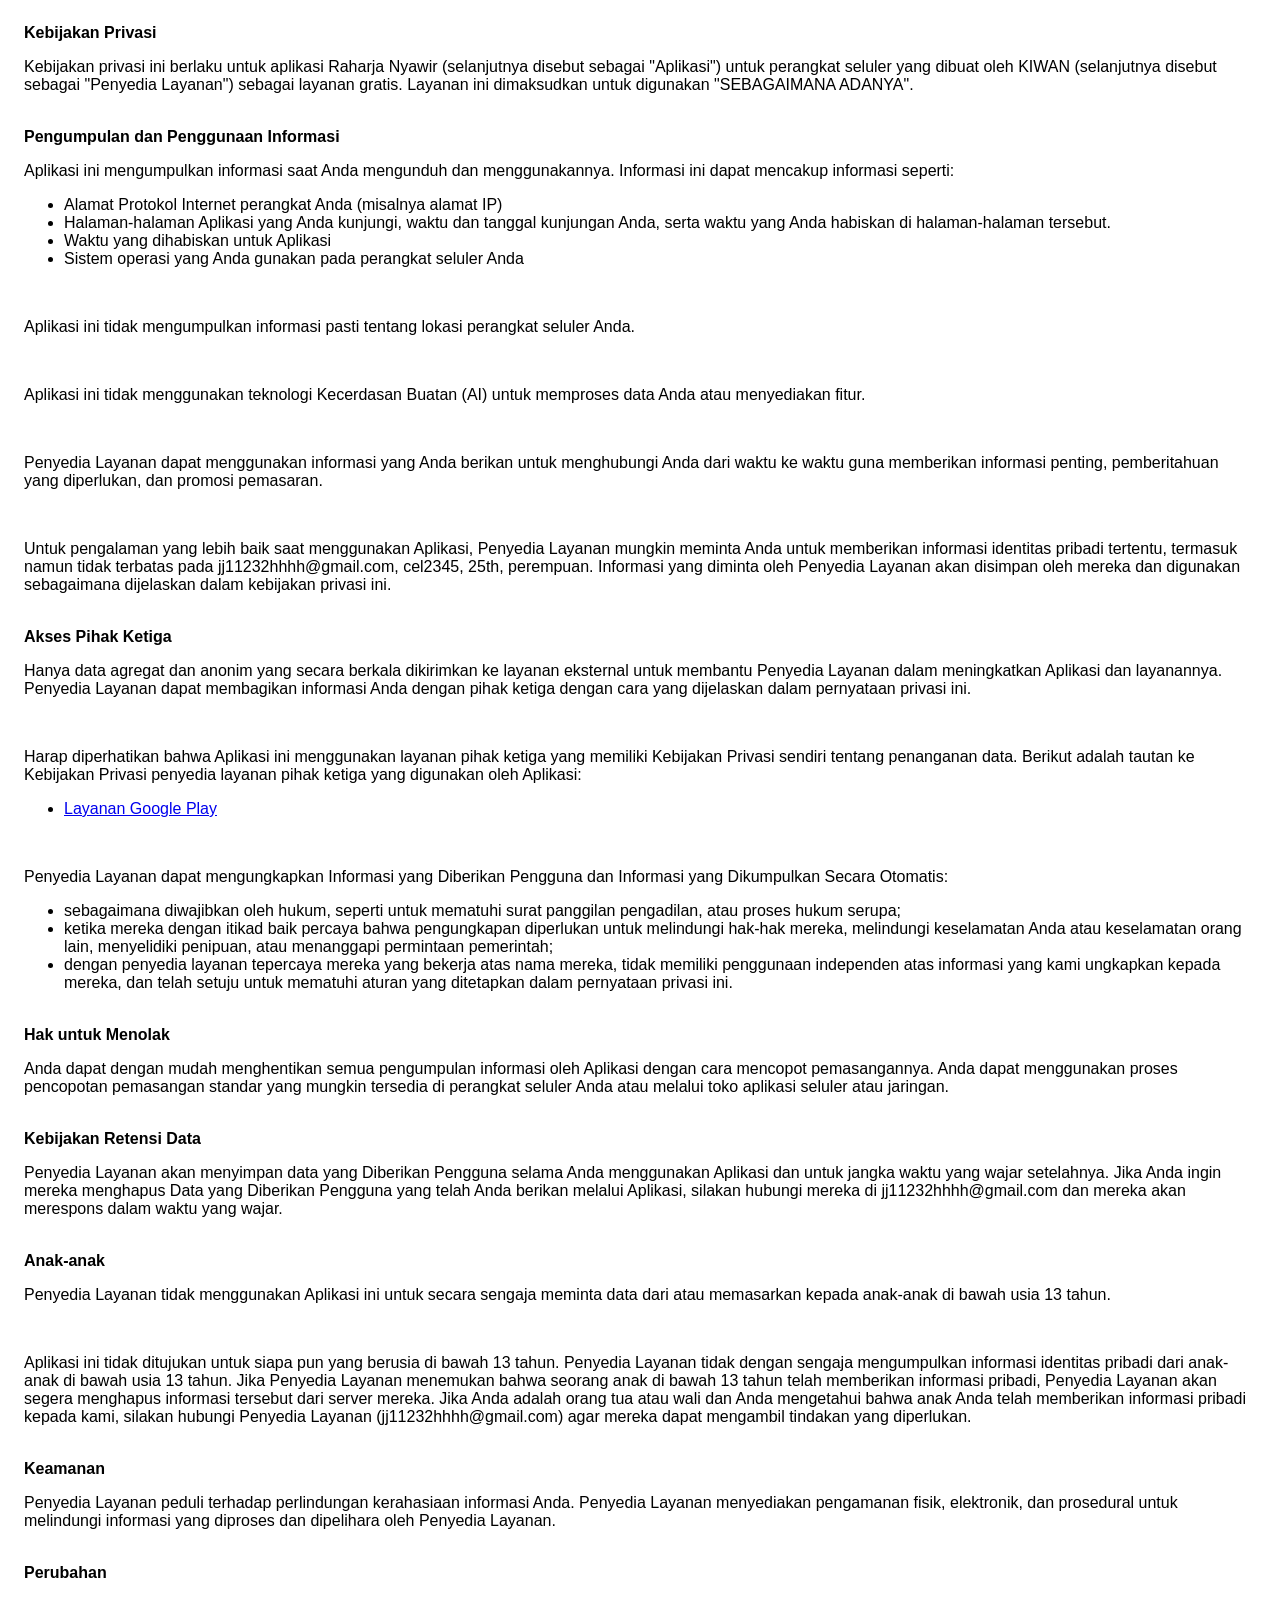
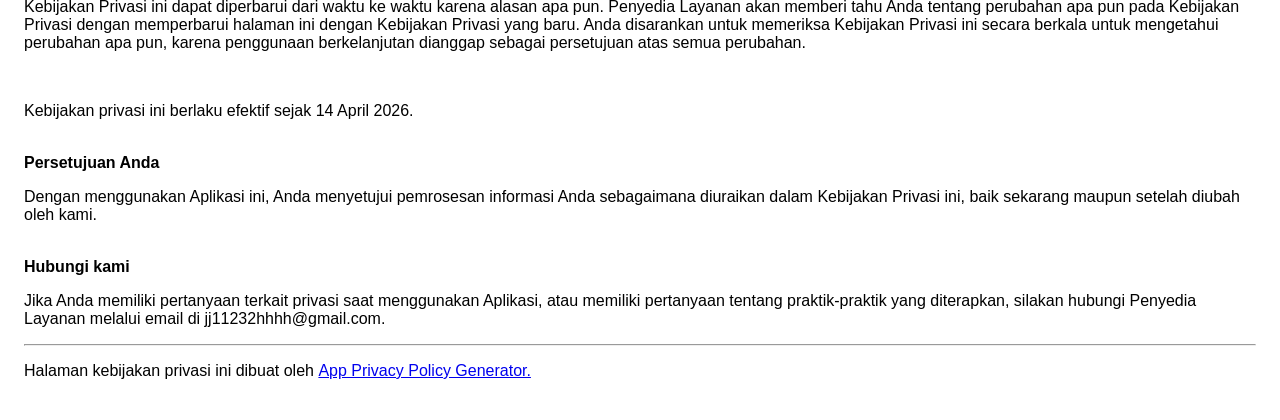
<file: uts/privacy.html>
<!DOCTYPE html>
    <html>
    <head>
      <meta charset='utf-8'>
      <meta name='viewport' content='width=device-width'>
      <title><font dir="auto" style="vertical-align: inherit;"><font dir="auto" style="vertical-align: inherit;">Kebijakan Privasi</font></font></title>
      <style> body { font-family: 'Helvetica Neue', Helvetica, Arial, sans-serif; padding:1em; } </style>
    </head>
    <body>
    <strong><font dir="auto" style="vertical-align: inherit;"><font dir="auto" style="vertical-align: inherit;">Kebijakan Privasi</font></font></strong><p><font dir="auto" style="vertical-align: inherit;"><font dir="auto" style="vertical-align: inherit;">Kebijakan privasi ini berlaku untuk aplikasi Raharja Nyawir (selanjutnya disebut sebagai "Aplikasi") untuk perangkat seluler yang dibuat oleh KIWAN (selanjutnya disebut sebagai "Penyedia Layanan") sebagai layanan gratis. Layanan ini dimaksudkan untuk digunakan "SEBAGAIMANA ADANYA".</font></font></p><br><strong><font dir="auto" style="vertical-align: inherit;"><font dir="auto" style="vertical-align: inherit;">Pengumpulan dan Penggunaan Informasi</font></font></strong><p><font dir="auto" style="vertical-align: inherit;"><font dir="auto" style="vertical-align: inherit;">Aplikasi ini mengumpulkan informasi saat Anda mengunduh dan menggunakannya. Informasi ini dapat mencakup informasi seperti:</font></font></p><ul><li><font dir="auto" style="vertical-align: inherit;"><font dir="auto" style="vertical-align: inherit;">Alamat Protokol Internet perangkat Anda (misalnya alamat IP)</font></font></li><li><font dir="auto" style="vertical-align: inherit;"><font dir="auto" style="vertical-align: inherit;">Halaman-halaman Aplikasi yang Anda kunjungi, waktu dan tanggal kunjungan Anda, serta waktu yang Anda habiskan di halaman-halaman tersebut.</font></font></li><li><font dir="auto" style="vertical-align: inherit;"><font dir="auto" style="vertical-align: inherit;">Waktu yang dihabiskan untuk Aplikasi</font></font></li><li><font dir="auto" style="vertical-align: inherit;"><font dir="auto" style="vertical-align: inherit;">Sistem operasi yang Anda gunakan pada perangkat seluler Anda</font></font></li></ul><p></p><br><p><font dir="auto" style="vertical-align: inherit;"><font dir="auto" style="vertical-align: inherit;">Aplikasi ini tidak mengumpulkan informasi pasti tentang lokasi perangkat seluler Anda.</font></font></p><!----><br><p><font dir="auto" style="vertical-align: inherit;"><font dir="auto" style="vertical-align: inherit;">Aplikasi ini tidak menggunakan teknologi Kecerdasan Buatan (AI) untuk memproses data Anda atau menyediakan fitur.</font></font></p><br><p><font dir="auto" style="vertical-align: inherit;"><font dir="auto" style="vertical-align: inherit;">Penyedia Layanan dapat menggunakan informasi yang Anda berikan untuk menghubungi Anda dari waktu ke waktu guna memberikan informasi penting, pemberitahuan yang diperlukan, dan promosi pemasaran.</font></font></p><br><p><font dir="auto" style="vertical-align: inherit;"><font dir="auto" style="vertical-align: inherit;">Untuk pengalaman yang lebih baik saat menggunakan Aplikasi, Penyedia Layanan mungkin meminta Anda untuk memberikan informasi identitas pribadi tertentu, termasuk namun tidak terbatas pada jj11232hhhh@gmail.com, cel2345, 25th, perempuan. Informasi yang diminta oleh Penyedia Layanan akan disimpan oleh mereka dan digunakan sebagaimana dijelaskan dalam kebijakan privasi ini.</font></font></p><br><strong><font dir="auto" style="vertical-align: inherit;"><font dir="auto" style="vertical-align: inherit;">Akses Pihak Ketiga</font></font></strong><p><font dir="auto" style="vertical-align: inherit;"><font dir="auto" style="vertical-align: inherit;">Hanya data agregat dan anonim yang secara berkala dikirimkan ke layanan eksternal untuk membantu Penyedia Layanan dalam meningkatkan Aplikasi dan layanannya. Penyedia Layanan dapat membagikan informasi Anda dengan pihak ketiga dengan cara yang dijelaskan dalam pernyataan privasi ini.</font></font></p><div><br><p><font dir="auto" style="vertical-align: inherit;"><font dir="auto" style="vertical-align: inherit;">Harap diperhatikan bahwa Aplikasi ini menggunakan layanan pihak ketiga yang memiliki Kebijakan Privasi sendiri tentang penanganan data. Berikut adalah tautan ke Kebijakan Privasi penyedia layanan pihak ketiga yang digunakan oleh Aplikasi:</font></font></p><ul><li><a href="https://www.google.com/policies/privacy/" target="_blank" rel="noopener noreferrer"><font dir="auto" style="vertical-align: inherit;"><font dir="auto" style="vertical-align: inherit;">Layanan Google Play</font></font></a></li></ul></div><br><p><font dir="auto" style="vertical-align: inherit;"><font dir="auto" style="vertical-align: inherit;">Penyedia Layanan dapat mengungkapkan Informasi yang Diberikan Pengguna dan Informasi yang Dikumpulkan Secara Otomatis:</font></font></p><ul><li><font dir="auto" style="vertical-align: inherit;"><font dir="auto" style="vertical-align: inherit;">sebagaimana diwajibkan oleh hukum, seperti untuk mematuhi surat panggilan pengadilan, atau proses hukum serupa;</font></font></li><li><font dir="auto" style="vertical-align: inherit;"><font dir="auto" style="vertical-align: inherit;">ketika mereka dengan itikad baik percaya bahwa pengungkapan diperlukan untuk melindungi hak-hak mereka, melindungi keselamatan Anda atau keselamatan orang lain, menyelidiki penipuan, atau menanggapi permintaan pemerintah;</font></font></li><li><font dir="auto" style="vertical-align: inherit;"><font dir="auto" style="vertical-align: inherit;">dengan penyedia layanan tepercaya mereka yang bekerja atas nama mereka, tidak memiliki penggunaan independen atas informasi yang kami ungkapkan kepada mereka, dan telah setuju untuk mematuhi aturan yang ditetapkan dalam pernyataan privasi ini.</font></font></li></ul><p></p><br><strong><font dir="auto" style="vertical-align: inherit;"><font dir="auto" style="vertical-align: inherit;">Hak untuk Menolak</font></font></strong><p><font dir="auto" style="vertical-align: inherit;"><font dir="auto" style="vertical-align: inherit;">Anda dapat dengan mudah menghentikan semua pengumpulan informasi oleh Aplikasi dengan cara mencopot pemasangannya. Anda dapat menggunakan proses pencopotan pemasangan standar yang mungkin tersedia di perangkat seluler Anda atau melalui toko aplikasi seluler atau jaringan.</font></font></p><br><strong><font dir="auto" style="vertical-align: inherit;"><font dir="auto" style="vertical-align: inherit;">Kebijakan Retensi Data</font></font></strong><p><font dir="auto" style="vertical-align: inherit;"><font dir="auto" style="vertical-align: inherit;">Penyedia Layanan akan menyimpan data yang Diberikan Pengguna selama Anda menggunakan Aplikasi dan untuk jangka waktu yang wajar setelahnya. Jika Anda ingin mereka menghapus Data yang Diberikan Pengguna yang telah Anda berikan melalui Aplikasi, silakan hubungi mereka di jj11232hhhh@gmail.com dan mereka akan merespons dalam waktu yang wajar.</font></font></p><br><strong><font dir="auto" style="vertical-align: inherit;"><font dir="auto" style="vertical-align: inherit;">Anak-anak</font></font></strong><p><font dir="auto" style="vertical-align: inherit;"><font dir="auto" style="vertical-align: inherit;">Penyedia Layanan tidak menggunakan Aplikasi ini untuk secara sengaja meminta data dari atau memasarkan kepada anak-anak di bawah usia 13 tahun.</font></font></p><div><br><p><font dir="auto" style="vertical-align: inherit;"><font dir="auto" style="vertical-align: inherit;">Aplikasi ini tidak ditujukan untuk siapa pun yang berusia di bawah 13 tahun. Penyedia Layanan tidak dengan sengaja mengumpulkan informasi identitas pribadi dari anak-anak di bawah usia 13 tahun. Jika Penyedia Layanan menemukan bahwa seorang anak di bawah 13 tahun telah memberikan informasi pribadi, Penyedia Layanan akan segera menghapus informasi tersebut dari server mereka. Jika Anda adalah orang tua atau wali dan Anda mengetahui bahwa anak Anda telah memberikan informasi pribadi kepada kami, silakan hubungi Penyedia Layanan (jj11232hhhh@gmail.com) agar mereka dapat mengambil tindakan yang diperlukan.</font></font></p></div><br><strong><font dir="auto" style="vertical-align: inherit;"><font dir="auto" style="vertical-align: inherit;">Keamanan</font></font></strong><p><font dir="auto" style="vertical-align: inherit;"><font dir="auto" style="vertical-align: inherit;">Penyedia Layanan peduli terhadap perlindungan kerahasiaan informasi Anda. Penyedia Layanan menyediakan pengamanan fisik, elektronik, dan prosedural untuk melindungi informasi yang diproses dan dipelihara oleh Penyedia Layanan.</font></font></p><br><strong><font dir="auto" style="vertical-align: inherit;"><font dir="auto" style="vertical-align: inherit;">Perubahan</font></font></strong><p><font dir="auto" style="vertical-align: inherit;"><font dir="auto" style="vertical-align: inherit;">Kebijakan Privasi ini dapat diperbarui dari waktu ke waktu karena alasan apa pun. Penyedia Layanan akan memberi tahu Anda tentang perubahan apa pun pada Kebijakan Privasi dengan memperbarui halaman ini dengan Kebijakan Privasi yang baru. Anda disarankan untuk memeriksa Kebijakan Privasi ini secara berkala untuk mengetahui perubahan apa pun, karena penggunaan berkelanjutan dianggap sebagai persetujuan atas semua perubahan.</font></font></p><br><p><font dir="auto" style="vertical-align: inherit;"><font dir="auto" style="vertical-align: inherit;">Kebijakan privasi ini berlaku efektif sejak 14 April 2026.</font></font></p><br><strong><font dir="auto" style="vertical-align: inherit;"><font dir="auto" style="vertical-align: inherit;">Persetujuan Anda</font></font></strong><p><font dir="auto" style="vertical-align: inherit;"><font dir="auto" style="vertical-align: inherit;">Dengan menggunakan Aplikasi ini, Anda menyetujui pemrosesan informasi Anda sebagaimana diuraikan dalam Kebijakan Privasi ini, baik sekarang maupun setelah diubah oleh kami.</font></font></p><br><strong><font dir="auto" style="vertical-align: inherit;"><font dir="auto" style="vertical-align: inherit;">Hubungi kami</font></font></strong><p><font dir="auto" style="vertical-align: inherit;"><font dir="auto" style="vertical-align: inherit;">Jika Anda memiliki pertanyaan terkait privasi saat menggunakan Aplikasi, atau memiliki pertanyaan tentang praktik-praktik yang diterapkan, silakan hubungi Penyedia Layanan melalui email di jj11232hhhh@gmail.com.</font></font></p><hr><p><font dir="auto" style="vertical-align: inherit;"><font dir="auto" style="vertical-align: inherit;">Halaman kebijakan privasi ini dibuat oleh </font></font><a href="https://app-privacy-policy-generator.nisrulz.com/" target="_blank" rel="noopener noreferrer"><font dir="auto" style="vertical-align: inherit;"><font dir="auto" style="vertical-align: inherit;">App Privacy Policy Generator.</font></font></a></p>
    </body>
    </html>
</file>
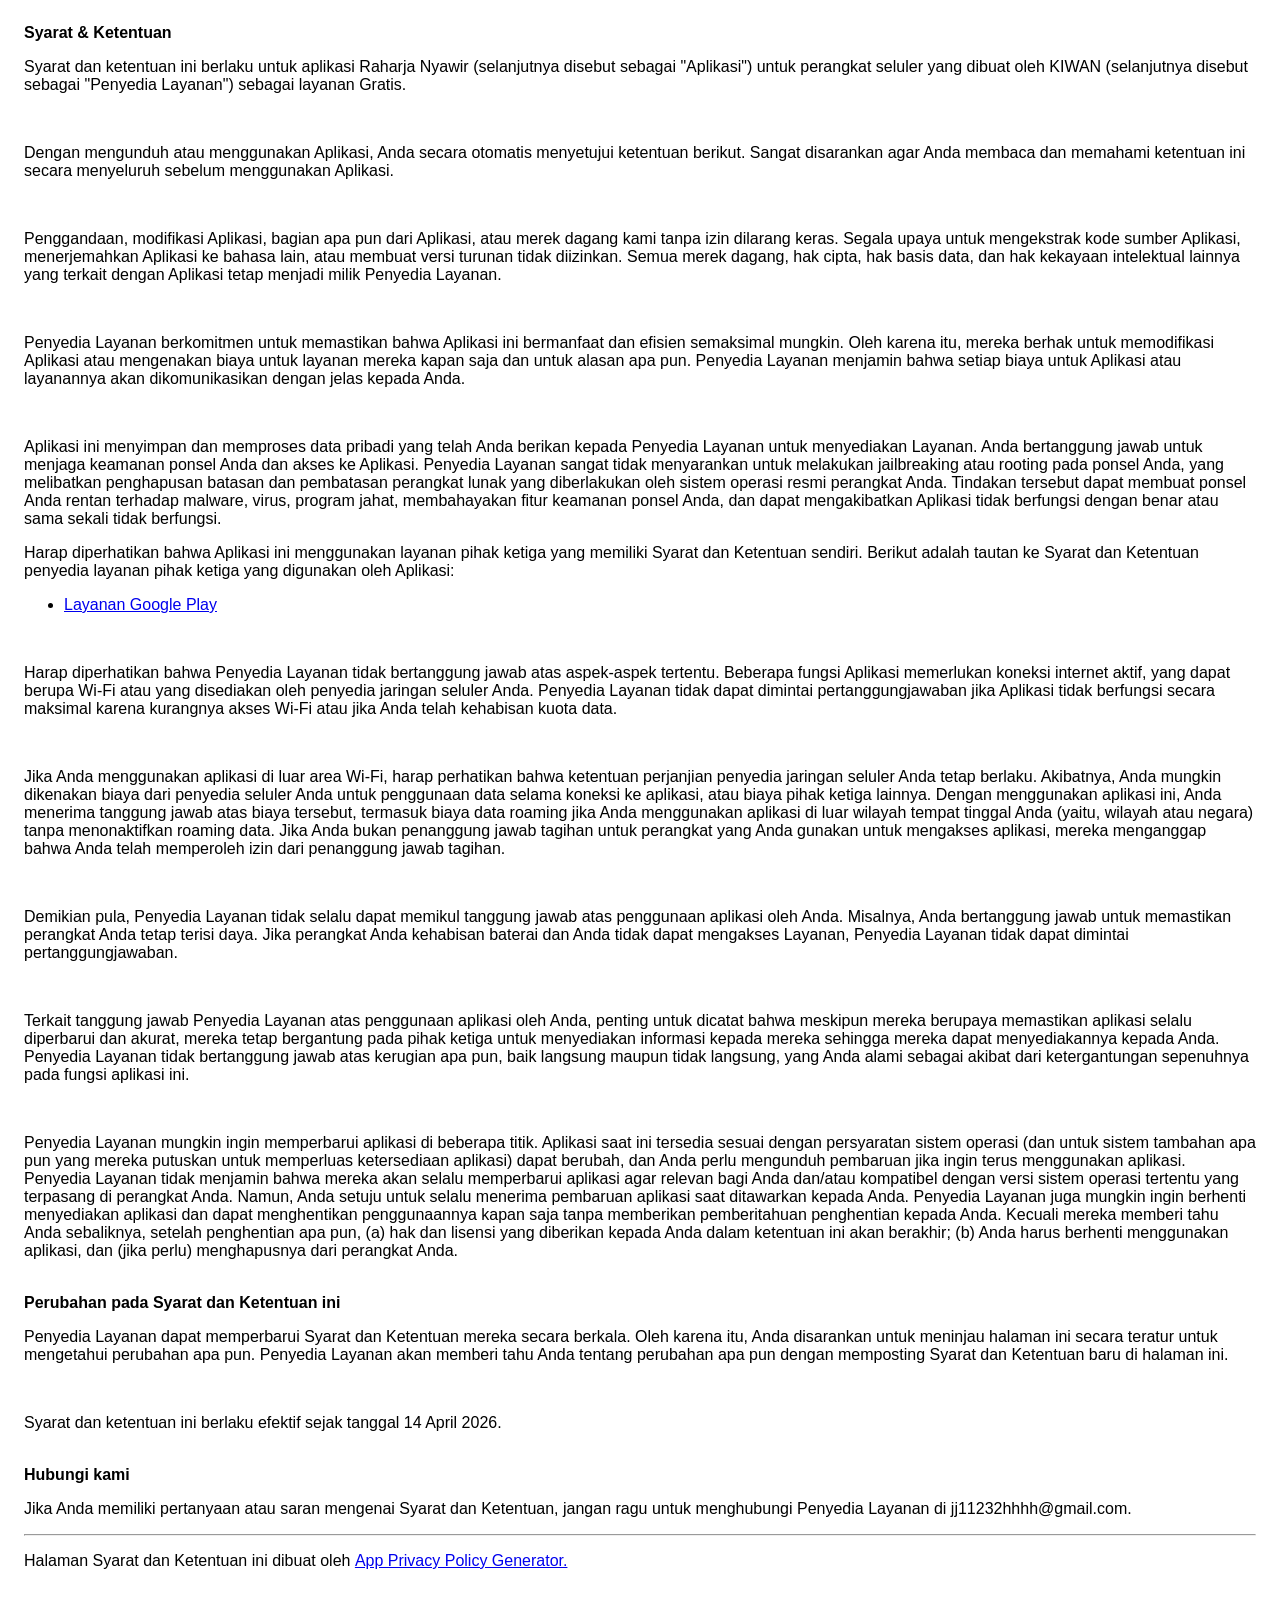
<file: uts/terms.html>
<!DOCTYPE html>
<html>

<head>
  <meta charset='utf-8'>
  <meta name='viewport' content='width=device-width'>
  <title>
    <font dir="auto" style="vertical-align: inherit;">
      <font dir="auto" style="vertical-align: inherit;">Syarat &amp; Ketentuan</font>
    </font>
  </title>
  <style>
    body {
      font-family: 'Helvetica Neue', Helvetica, Arial, sans-serif;
      padding: 1em;
    }
  </style>
</head>

<body>
  <strong>
    <font dir="auto" style="vertical-align: inherit;">
      <font dir="auto" style="vertical-align: inherit;">Syarat &amp; Ketentuan</font>
    </font>
  </strong><br>
  <p>
    <font dir="auto" style="vertical-align: inherit;">
      <font dir="auto" style="vertical-align: inherit;">Syarat dan ketentuan ini berlaku untuk aplikasi Raharja Nyawir
        (selanjutnya disebut sebagai "Aplikasi") untuk perangkat seluler yang dibuat oleh KIWAN (selanjutnya disebut
        sebagai "Penyedia Layanan") sebagai layanan Gratis.</font>
    </font>
  </p><br>
  <p>
    <font dir="auto" style="vertical-align: inherit;">
      <font dir="auto" style="vertical-align: inherit;">Dengan mengunduh atau menggunakan Aplikasi, Anda secara otomatis
        menyetujui ketentuan berikut. Sangat disarankan agar Anda membaca dan memahami ketentuan ini secara menyeluruh
        sebelum menggunakan Aplikasi.</font>
    </font>
  </p>
  <div><br>
    <p>
      <font dir="auto" style="vertical-align: inherit;">
        <font dir="auto" style="vertical-align: inherit;">Penggandaan, modifikasi Aplikasi, bagian apa pun dari
          Aplikasi, atau merek dagang kami tanpa izin dilarang keras. Segala upaya untuk mengekstrak kode sumber
          Aplikasi, menerjemahkan Aplikasi ke bahasa lain, atau membuat versi turunan tidak diizinkan. Semua merek
          dagang, hak cipta, hak basis data, dan hak kekayaan intelektual lainnya yang terkait dengan Aplikasi tetap
          menjadi milik Penyedia Layanan.</font>
      </font>
    </p>
  </div><br>
  <p>
    <font dir="auto" style="vertical-align: inherit;">
      <font dir="auto" style="vertical-align: inherit;">Penyedia Layanan berkomitmen untuk memastikan bahwa Aplikasi ini
        bermanfaat dan efisien semaksimal mungkin. Oleh karena itu, mereka berhak untuk memodifikasi Aplikasi atau
        mengenakan biaya untuk layanan mereka kapan saja dan untuk alasan apa pun. Penyedia Layanan menjamin bahwa
        setiap biaya untuk Aplikasi atau layanannya akan dikomunikasikan dengan jelas kepada Anda.</font>
    </font>
  </p><br>
  <p>
    <font dir="auto" style="vertical-align: inherit;">
      <font dir="auto" style="vertical-align: inherit;">Aplikasi ini menyimpan dan memproses data pribadi yang telah
        Anda berikan kepada Penyedia Layanan untuk menyediakan Layanan. Anda bertanggung jawab untuk menjaga keamanan
        ponsel Anda dan akses ke Aplikasi. Penyedia Layanan sangat tidak menyarankan untuk melakukan jailbreaking atau
        rooting pada ponsel Anda, yang melibatkan penghapusan batasan dan pembatasan perangkat lunak yang diberlakukan
        oleh sistem operasi resmi perangkat Anda. Tindakan tersebut dapat membuat ponsel Anda rentan terhadap malware,
        virus, program jahat, membahayakan fitur keamanan ponsel Anda, dan dapat mengakibatkan Aplikasi tidak berfungsi
        dengan benar atau sama sekali tidak berfungsi.</font>
    </font>
  </p>
  <div>
    <p>
      <font dir="auto" style="vertical-align: inherit;">
        <font dir="auto" style="vertical-align: inherit;">Harap diperhatikan bahwa Aplikasi ini menggunakan layanan
          pihak ketiga yang memiliki Syarat dan Ketentuan sendiri. Berikut adalah tautan ke Syarat dan Ketentuan
          penyedia layanan pihak ketiga yang digunakan oleh Aplikasi:</font>
      </font>
    </p>
    <ul>
      <li><a href="https://policies.google.com/terms" target="_blank" rel="noopener noreferrer">
          <font dir="auto" style="vertical-align: inherit;">
            <font dir="auto" style="vertical-align: inherit;">Layanan Google Play</font>
          </font>
        </a></li>
    </ul>
  </div><br>
  <p>
    <font dir="auto" style="vertical-align: inherit;">
      <font dir="auto" style="vertical-align: inherit;">Harap diperhatikan bahwa Penyedia Layanan tidak bertanggung
        jawab atas aspek-aspek tertentu. Beberapa fungsi Aplikasi memerlukan koneksi internet aktif, yang dapat berupa
        Wi-Fi atau yang disediakan oleh penyedia jaringan seluler Anda. Penyedia Layanan tidak dapat dimintai
        pertanggungjawaban jika Aplikasi tidak berfungsi secara maksimal karena kurangnya akses Wi-Fi atau jika Anda
        telah kehabisan kuota data.</font>
    </font>
  </p><br>
  <p>
    <font dir="auto" style="vertical-align: inherit;">
      <font dir="auto" style="vertical-align: inherit;">Jika Anda menggunakan aplikasi di luar area Wi-Fi, harap
        perhatikan bahwa ketentuan perjanjian penyedia jaringan seluler Anda tetap berlaku. Akibatnya, Anda mungkin
        dikenakan biaya dari penyedia seluler Anda untuk penggunaan data selama koneksi ke aplikasi, atau biaya pihak
        ketiga lainnya. Dengan menggunakan aplikasi ini, Anda menerima tanggung jawab atas biaya tersebut, termasuk
        biaya data roaming jika Anda menggunakan aplikasi di luar wilayah tempat tinggal Anda (yaitu, wilayah atau
        negara) tanpa menonaktifkan roaming data. Jika Anda bukan penanggung jawab tagihan untuk perangkat yang Anda
        gunakan untuk mengakses aplikasi, mereka menganggap bahwa Anda telah memperoleh izin dari penanggung jawab
        tagihan.</font>
    </font>
  </p><br>
  <p>
    <font dir="auto" style="vertical-align: inherit;">
      <font dir="auto" style="vertical-align: inherit;">Demikian pula, Penyedia Layanan tidak selalu dapat memikul
        tanggung jawab atas penggunaan aplikasi oleh Anda. Misalnya, Anda bertanggung jawab untuk memastikan perangkat
        Anda tetap terisi daya. Jika perangkat Anda kehabisan baterai dan Anda tidak dapat mengakses Layanan, Penyedia
        Layanan tidak dapat dimintai pertanggungjawaban.</font>
    </font>
  </p><br>
  <p>
    <font dir="auto" style="vertical-align: inherit;">
      <font dir="auto" style="vertical-align: inherit;">Terkait tanggung jawab Penyedia Layanan atas penggunaan aplikasi
        oleh Anda, penting untuk dicatat bahwa meskipun mereka berupaya memastikan aplikasi selalu diperbarui dan
        akurat, mereka tetap bergantung pada pihak ketiga untuk menyediakan informasi kepada mereka sehingga mereka
        dapat menyediakannya kepada Anda. Penyedia Layanan tidak bertanggung jawab atas kerugian apa pun, baik langsung
        maupun tidak langsung, yang Anda alami sebagai akibat dari ketergantungan sepenuhnya pada fungsi aplikasi ini.
      </font>
    </font>
  </p><br><!---->
  <p>
    <font dir="auto" style="vertical-align: inherit;">
      <font dir="auto" style="vertical-align: inherit;">Penyedia Layanan mungkin ingin memperbarui aplikasi di beberapa
        titik. Aplikasi saat ini tersedia sesuai dengan persyaratan sistem operasi (dan untuk sistem tambahan apa pun
        yang mereka putuskan untuk memperluas ketersediaan aplikasi) dapat berubah, dan Anda perlu mengunduh pembaruan
        jika ingin terus menggunakan aplikasi. Penyedia Layanan tidak menjamin bahwa mereka akan selalu memperbarui
        aplikasi agar relevan bagi Anda dan/atau kompatibel dengan versi sistem operasi tertentu yang terpasang di
        perangkat Anda. Namun, Anda setuju untuk selalu menerima pembaruan aplikasi saat ditawarkan kepada Anda.
        Penyedia Layanan juga mungkin ingin berhenti menyediakan aplikasi dan dapat menghentikan penggunaannya kapan
        saja tanpa memberikan pemberitahuan penghentian kepada Anda. Kecuali mereka memberi tahu Anda sebaliknya,
        setelah penghentian apa pun, (a) hak dan lisensi yang diberikan kepada Anda dalam ketentuan ini akan berakhir;
        (b) Anda harus berhenti menggunakan aplikasi, dan (jika perlu) menghapusnya dari perangkat Anda.</font>
    </font>
  </p><br><strong>
    <font dir="auto" style="vertical-align: inherit;">
      <font dir="auto" style="vertical-align: inherit;">Perubahan pada Syarat dan Ketentuan ini</font>
    </font>
  </strong>
  <p>
    <font dir="auto" style="vertical-align: inherit;">
      <font dir="auto" style="vertical-align: inherit;">Penyedia Layanan dapat memperbarui Syarat dan Ketentuan mereka
        secara berkala. Oleh karena itu, Anda disarankan untuk meninjau halaman ini secara teratur untuk mengetahui
        perubahan apa pun. Penyedia Layanan akan memberi tahu Anda tentang perubahan apa pun dengan memposting Syarat
        dan Ketentuan baru di halaman ini.</font>
    </font>
  </p><br>
  <p>
    <font dir="auto" style="vertical-align: inherit;">
      <font dir="auto" style="vertical-align: inherit;">Syarat dan ketentuan ini berlaku efektif sejak tanggal 14 April
        2026.</font>
    </font>
  </p><br><strong>
    <font dir="auto" style="vertical-align: inherit;">
      <font dir="auto" style="vertical-align: inherit;">Hubungi kami</font>
    </font>
  </strong>
  <p>
    <font dir="auto" style="vertical-align: inherit;">
      <font dir="auto" style="vertical-align: inherit;">Jika Anda memiliki pertanyaan atau saran mengenai Syarat dan
        Ketentuan, jangan ragu untuk menghubungi Penyedia Layanan di jj11232hhhh@gmail.com.</font>
    </font>
  </p>
  <hr>
  <p>
    <font dir="auto" style="vertical-align: inherit;">
      <font dir="auto" style="vertical-align: inherit;">Halaman Syarat dan Ketentuan ini dibuat oleh </font>
    </font><a href="https://app-privacy-policy-generator.nisrulz.com/" target="_blank" rel="noopener noreferrer">
      <font dir="auto" style="vertical-align: inherit;">
        <font dir="auto" style="vertical-align: inherit;">App Privacy Policy Generator.</font>
      </font>
    </a>
  </p>
</body>

</html>
</file>
